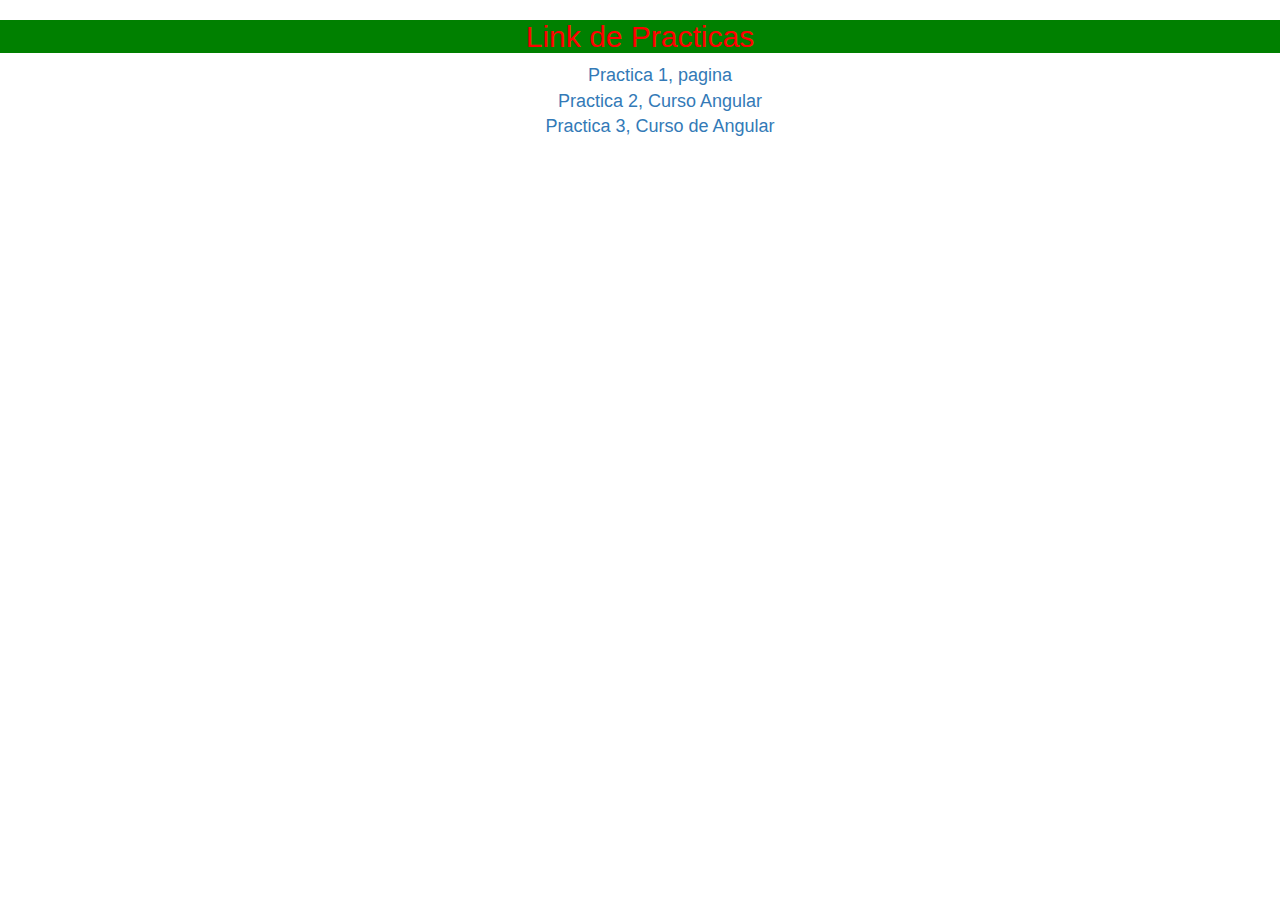
<file: practica/index.html>
<!DOCTYPE html>
<html>
<head>
	<meta charset="utf-8">
	<meta name="viewport" content="width=device-width, initial-scaled=1.0">
	<title>Practica</title>
	<link rel="stylesheet" type="text/css" href="estilo.css">
	<link rel="stylesheet" type="text/css" href="	//maxcdn.bootstrapcdn.com/bootstrap/3.3.2/css/bootstrap.min.css">
<script src="//maxcdn.bootstrapcdn.com/bootstrap/3.3.2/js/bootstrap.min.js"></script>
</head>
<body>
	<h2 class="titulo">Link de Practicas</h2>
	<ul>
		<li>
			<a href="primer.html">Practica 1, pagina</a>
		</li>
		<li>
			<a href="segundo.html">Practica 2, Curso Angular</a>
		</li>
		<li>
			<a href="tercer.html">Practica 3, Curso de Angular</a>
		</li>
		
	</ul>
</body>
</html>
</file>
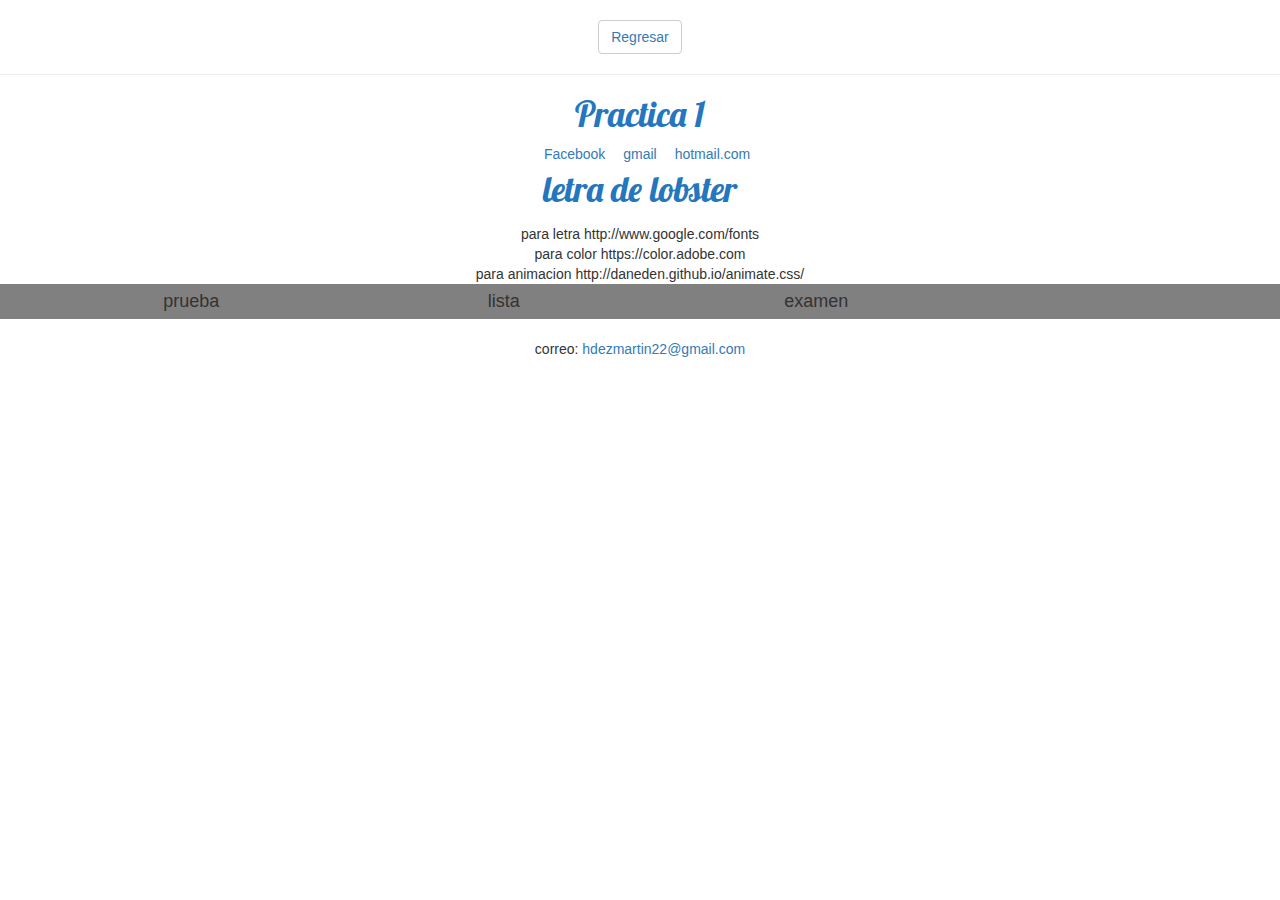
<file: practica/primer.html>
<!DOCTYPE html>
<html>
<head>
	<meta charset="utf-8">
	<title>Practica-Pagina Web</title>
	<link href='http://fonts.googleapis.com/css?family=Lobster' rel='stylesheet' type='text/css'>
	<link href='http://fonts.googleapis.com/css?family=Marmelad' rel='stylesheet' type='text/css'>
	<link rel="stylesheet" type="text/css" href="estilo.css">
	<link rel="stylesheet" type="text/css" href="//maxcdn.bootstrapcdn.com/bootstrap/3.3.2/css/bootstrap.min.css">
<script src="//maxcdn.bootstrapcdn.com/bootstrap/3.3.2/js/bootstrap.min.js"></script>

</head>
<body>
	<br>
	<button type="Button" class="btn btn-default"><a href="index.html">Regresar</a></button>
	<br>
	<hr>
	<h2 class="lobster">Practica 1</h2>
	<nav>
		<a class="espacio-l" href="http://facebook.com">Facebook</a>
		<a class="espacio-l" href="#">gmail</a>
		<a class="espacio-l" href="#">hotmail.com</a>
	</nav>
	<p class="lobster animeted fadeIn retraso">
	letra de lobster</p>
	para letra http://www.google.com/fonts<br>
	para color https://color.adobe.com<br>
	para animacion http://daneden.github.io/animate.css/
	<nav class="se-gris text-center row">
		<ul >
			<li class="col-md-3">prueba</li>
			<li class="col-md-3">lista</li>
			<li class="col-md-3">examen</li>
		</ul>
	</nav>
	<br>
	<p>
		correo: <a href="mailto:hdezmartin22@gmail.com">hdezmartin22@gmail.com</a>
	</p>
	<br>
	<iframe src="https://www.google.com/maps/embed?pb=!1m14!1m12!1m3!1d7855.362351669772!2d-85.43507337981417!3d10.125161787509901!2m3!1f0!2f0!3f0!3m2!1i1024!2i768!4f13.1!5e0!3m2!1ses!2scr!4v1422665241029" width="600" height="450" frameborder="0" style="border:0"></iframe>
</body>
</html>
</file>
<file: practica/estilo.css>
.titulo{
	text-align: center;
	color: red;
	background-color: green;
}
a{
	text-decoration: none;
}
li{
	list-style:none;
	font-size:18px;
	margin: 0px;
	padding: 0px;
}
.se-gris{
	background-color: gray;
	padding: 5px 10px;

}
.inline{
	display:inline-block;
	float: none;
}
.button{
	font-size:18px;
	font-family:"Times New Roman", Georgia, Serif;
	border-radius: 10px;
	border-style: solid;
	background-color: #dec325;
	color: red;
}
body{
	text-align: center;
	float: none;
	margin-top: 20px;
	font-family: 'Marmelad', sans-serif;
	font-size: 1.8em;
}
.lobster{
	font-family: 'Lobster', cursive;
	font-size: 2.5em;
	color: #2477BF;
}
.espacio-l{
	margin-left: 1em;
}
.retraso{
	-webkit-animation-delay:1s;
	-moz-animation-delay:1s;
	-animation-delay:1s;
}
</file>
